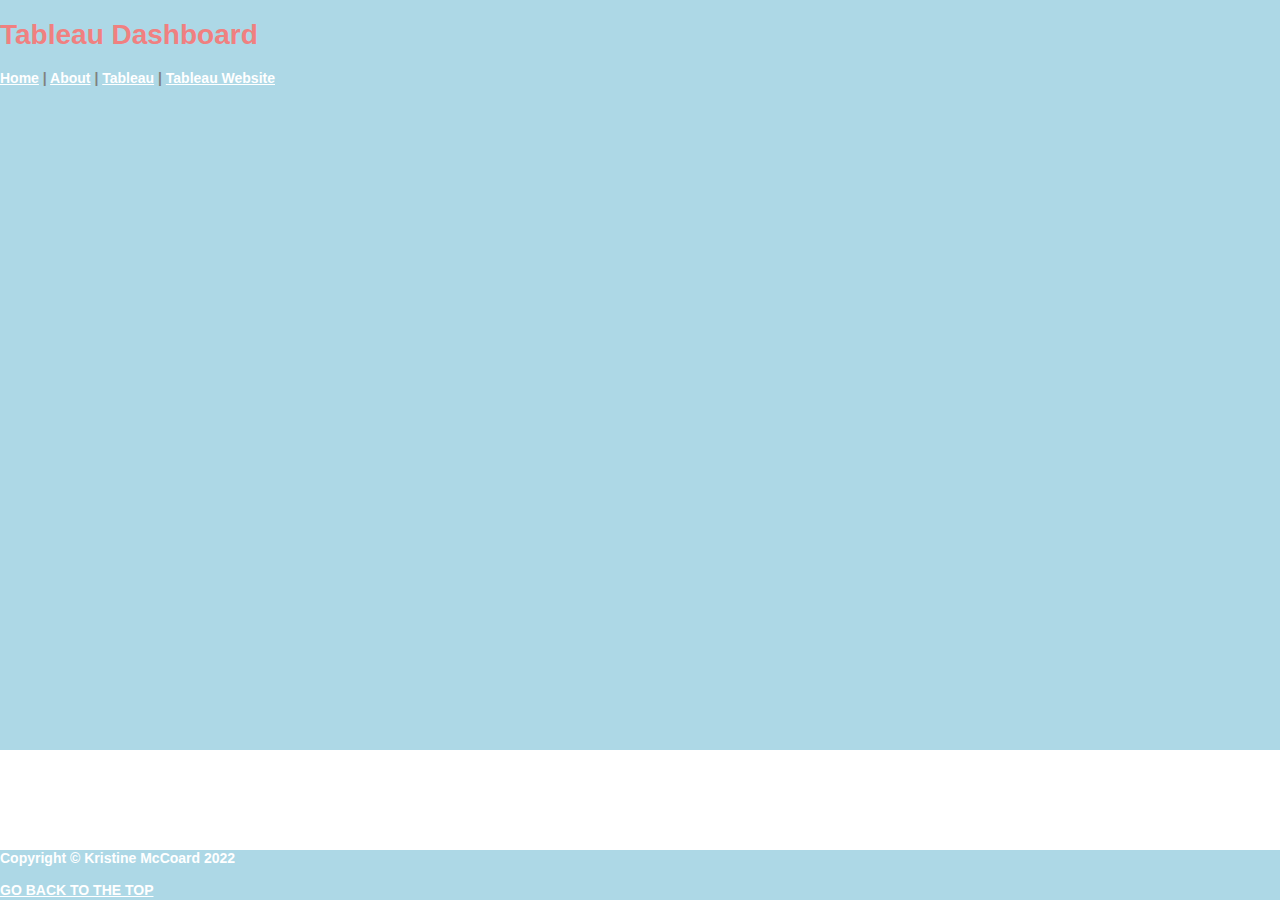
<file: html/tableau.html>
<!--Kristine McCoard last edited April 15, 2022-->

<!DOCTYPE HTML>

<html>
    <head>
        <title>Kristine McCoard - Tableau</title>
        <link href="../styles/bootstyles.css" rel="stylesheet" type="text/css" />
    </head>

    <Body>
        <div class="common header"><!--Header Div-->
            <h1 id="Top">Tableau Dashboard</h1>
            <a href="../index.html">Home</a> |
            <a href="about.html">About</a> |
            <a href="tableau.html">Tableau</a> |
            <a href="https://www.tableau.com/">Tableau Website</a>
        </div>
        <div class="common mainbody"><!--Main Body Div-->
            <!--Tableau Sheet 1-->
            <div class='tableauPlaceholder' id='viz1650047570837' style='position: relative'><noscript>
                <a href='#'>
                    <img alt='State Profit ' src='https:&#47;&#47;public.tableau.com&#47;static&#47;images&#47;Ta&#47;Tableau_16500475416070&#47;StateProfit&#47;1_rss.png' style='border: none' />
                </a>
            </noscript>
                <object class='tableauViz'  style='display:none;'>
                <param name='host_url' value='https%3A%2F%2Fpublic.tableau.com%2F' />
                <param name='embed_code_version' value='3' /> 
                <param name='path' value='views&#47;Tableau_16500475416070&#47;StateProfit?:language=en-US&amp;:embed=true' /> 
                <param name='toolbar' value='yes' />
                <param name='static_image' value='https:&#47;&#47;public.tableau.com&#47;static&#47;images&#47;Ta&#47;Tableau_16500475416070&#47;StateProfit&#47;1.png' /> 
                <param name='animate_transition' value='yes' />
                <param name='display_static_image' value='yes' />
                <param name='display_spinner' value='yes' />
                <param name='display_overlay' value='yes' />
                <param name='display_count' value='yes' />
                <param name='language' value='en-US' />
            </object>
            <!--Tableau Sheet 2-->
            </div>         
                <script type='text/javascript'>         
                    var divElement = document.getElementById('viz1650047570837');            
                    var vizElement = divElement.getElementsByTagName('object')[0]; vizElement.style.width='100%';vizElement.style.height=(divElement.offsetWidth*0.75)+'px';       
                    var scriptElement = document.createElement('script');        scriptElement.src = 'https://public.tableau.com/javascripts/api/viz_v1.js';         vizElement.parentNode.insertBefore(scriptElement, vizElement);         
                </script>

            <div class='tableauPlaceholder' id='viz1650048363495' style='position: relative'><noscript>
                <a href='#'>
                    <img alt='California Profit by Month ' src='https:&#47;&#47;public.tableau.com&#47;static&#47;images&#47;Pr&#47;ProfitbyMonth_16500483549220&#47;CaliforniaProfitbyMonth&#47;1_rss.png' style='border: none' />
                </a>
            </noscript>
                <object class='tableauViz'  style='display:none;'>
                <param name='host_url' value='https%3A%2F%2Fpublic.tableau.com%2F' /> 
                <param name='embed_code_version' value='3' /> 
                <param name='site_root' value='' />
                <param name='name' value='ProfitbyMonth_16500483549220&#47;CaliforniaProfitbyMonth' />
                <param name='tabs' value='no' />
                <param name='toolbar' value='yes' />
                <param name='static_image' value='https:&#47;&#47;public.tableau.com&#47;static&#47;images&#47;Pr&#47;ProfitbyMonth_16500483549220&#47;CaliforniaProfitbyMonth&#47;1.png' /> 
                <param name='animate_transition' value='yes' />
                <param name='display_static_image' value='yes' />
                <param name='display_spinner' value='yes' />
                <param name='display_overlay' value='yes' />
                <param name='display_count' value='yes' />
                <param name='language' value='en-US' />
                <param name='filter' value='publish=yes' />
            </object>
            </div>               
                <script type='text/javascript'>                    
                    var divElement = document.getElementById('viz1650048363495');                    
                    var vizElement = divElement.getElementsByTagName('object')[0];                    vizElement.style.width='100%';vizElement.style.height=(divElement.offsetWidth*0.75)+'px';                    
                    var scriptElement = document.createElement('script');                    scriptElement.src = 'https://public.tableau.com/javascripts/api/viz_v1.js';                    vizElement.parentNode.insertBefore(scriptElement, vizElement);               
                </script>
            <!--Tableau Sheet 3-->
            <div class='tableauPlaceholder' id='viz1650048590629' style='position: relative'><noscript>
                <a href='#'>
                    <img alt='California Profit by Sub-Category ' src='https:&#47;&#47;public.tableau.com&#47;static&#47;images&#47;Pr&#47;ProfitbySubcategory_16500485822560&#47;CaliforniaProfitbySub-Category&#47;1_rss.png' style='border: none' />
                </a></noscript>
                <object class='tableauViz'  style='display:none;'>
                    <param name='host_url' value='https%3A%2F%2Fpublic.tableau.com%2F' /> 
                    <param name='embed_code_version' value='3' /> 
                    <param name='site_root' value='' />
                    <param name='name' value='ProfitbySubcategory_16500485822560&#47;CaliforniaProfitbySub-Category' />
                    <param name='tabs' value='no' />
                    <param name='toolbar' value='yes' />
                    <param name='static_image' value='https:&#47;&#47;public.tableau.com&#47;static&#47;images&#47;Pr&#47;ProfitbySubcategory_16500485822560&#47;CaliforniaProfitbySub-Category&#47;1.png' /> 
                    <param name='animate_transition' value='yes' />
                    <param name='display_static_image' value='yes' />
                    <param name='display_spinner' value='yes' />
                    <param name='display_overlay' value='yes' />
                    <param name='display_count' value='yes' />
                    <param name='language' value='en-US' />
                    <param name='filter' value='publish=yes' />
                </object></div>                
                    <script type='text/javascript'>                    
                        var divElement = document.getElementById('viz1650048590629');                    
                        var vizElement = divElement.getElementsByTagName('object')[0];                    vizElement.style.width='100%';vizElement.style.height=(divElement.offsetWidth*0.75)+'px';                    
                        var scriptElement = document.createElement('script');                    scriptElement.src = 'https://public.tableau.com/javascripts/api/viz_v1.js';                    vizElement.parentNode.insertBefore(scriptElement, vizElement);                
                    </script>
            <!--Tableau Sheet 4-->
            <div class='tableauPlaceholder' id='viz1650048726337' style='position: relative'><noscript>
                <a href='#'>
                    <img alt='Forecast of Accessory Sales in California ' src='https:&#47;&#47;public.tableau.com&#47;static&#47;images&#47;Fo&#47;Forecast_16500487166350&#47;ForecastofAccessorySalesinCalifornia&#47;1_rss.png' style='border: none' />
                </a>
            </noscript>
                <object class='tableauViz'  style='display:none;'>
                    <param name='host_url' value='https%3A%2F%2Fpublic.tableau.com%2F' /> 
                    <param name='embed_code_version' value='3' /> 
                    <param name='site_root' value='' />
                    <param name='name' value='Forecast_16500487166350&#47;ForecastofAccessorySalesinCalifornia' />
                    <param name='tabs' value='no' />
                    <param name='toolbar' value='yes' />
                    <param name='static_image' value='https:&#47;&#47;public.tableau.com&#47;static&#47;images&#47;Fo&#47;Forecast_16500487166350&#47;ForecastofAccessorySalesinCalifornia&#47;1.png' /> 
                    <param name='animate_transition' value='yes' />
                    <param name='display_static_image' value='yes' />
                    <param name='display_spinner' value='yes' />
                    <param name='display_overlay' value='yes' />
                    <param name='display_count' value='yes' />
                    <param name='language' value='en-US' />
                    <param name='filter' value='publish=yes' />
                </object>
            </div>                
                <script type='text/javascript'>                    
                    var divElement = document.getElementById('viz1650048726337');                    
                    var vizElement = divElement.getElementsByTagName('object')[0];                    vizElement.style.width='100%';vizElement.style.height=(divElement.offsetWidth*0.75)+'px';                    
                    var scriptElement = document.createElement('script');                    scriptElement.src = 'https://public.tableau.com/javascripts/api/viz_v1.js';                    vizElement.parentNode.insertBefore(scriptElement, vizElement);                
                </script>
        </div>
        <div class="common footer"><!--footer Div-->
            <a>Copyright &copy; Kristine McCoard 2022</a> <!--copyright-->
            <br><br>
            <a href="#Top">GO BACK TO THE TOP</a><!--page anchor-->
        </div>
    </Body>
</html>
</file>
<file: styles/bootstyles.css>
body {
    font-family: Arial, Helvetica, sans-serif;
    font-size: 14px;
    color: gray;
    font-weight: bold;
}

h1 {
    color: lightcoral;
}

a {
    color: black;
    
}

.common {
    background-color: lightblue;
    position: absolute;
}

.header {
    top: 0px;
    left: 0px;
    right: 0px;
    height: 100px;
}

.mainbody {
    top: 100px;
    left: 0px;
    right: 0px;
    bottom: 150px;
}

.footer {
    position: fixed;
    bottom: 0px;
    left: 0px;
    right: 0px;
    height: 50px;
}

a {
    color: white;
}
</file>
